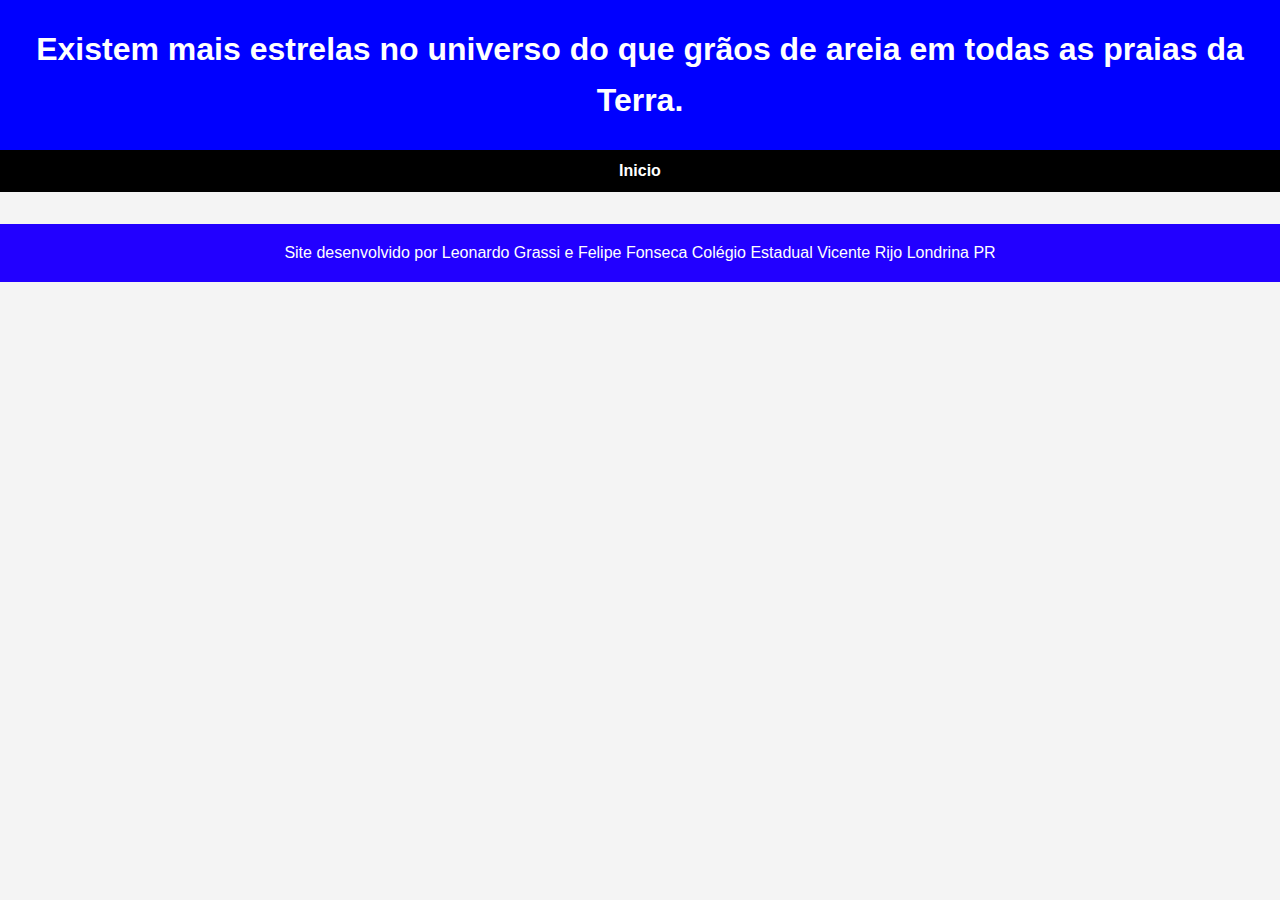
<file: estrela.html>
<!DOCTYPE html>
<html lang="en">
<head>
    <meta charset="UTF-8">
    <meta name="viewport" content="width=device-width, initial-scale=1.0">
    <link rel="stylesheet" href="style.css">
    <title>Document</title>
</head>
<body>
    
    <header>
        <h1>Existem mais estrelas no universo do que grãos de areia em todas as praias da Terra.</h1>
    </header>

    <nav>
        <a href="index.html">Inicio</a>
    </nav>



    <footer>
        <p>Site desenvolvido por Leonardo Grassi e Felipe Fonseca Colégio Estadual Vicente Rijo Londrina PR</p>
    </footer>


</body>
</html>
</file>
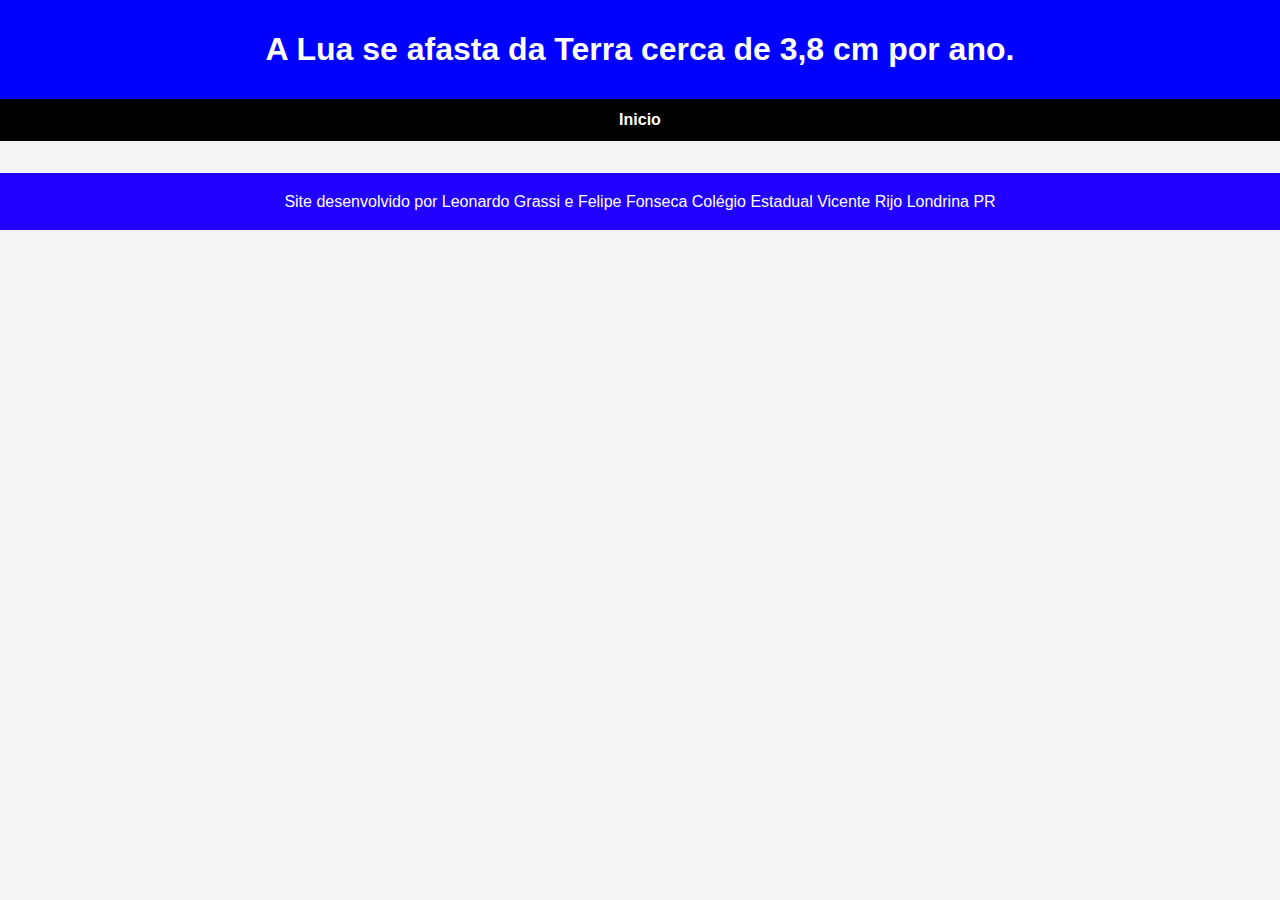
<file: lua.html>
<!DOCTYPE html>
<html lang="en">
<head>
    <meta charset="UTF-8">
    <meta name="viewport" content="width=device-width, initial-scale=1.0">
    <link rel="stylesheet" href="style.css">
    <title>Document</title>
</head>
<body>
    <header>
        <h1>A Lua se afasta da Terra cerca de 3,8 cm por ano.</h1>
    </header>

    <nav>
        <a href="index.html">Inicio</a>
    </nav>
  
    <footer>
        <p>Site desenvolvido por Leonardo Grassi e Felipe Fonseca Colégio Estadual Vicente Rijo Londrina PR</p>
    </footer>
</body>
</html>
</file>
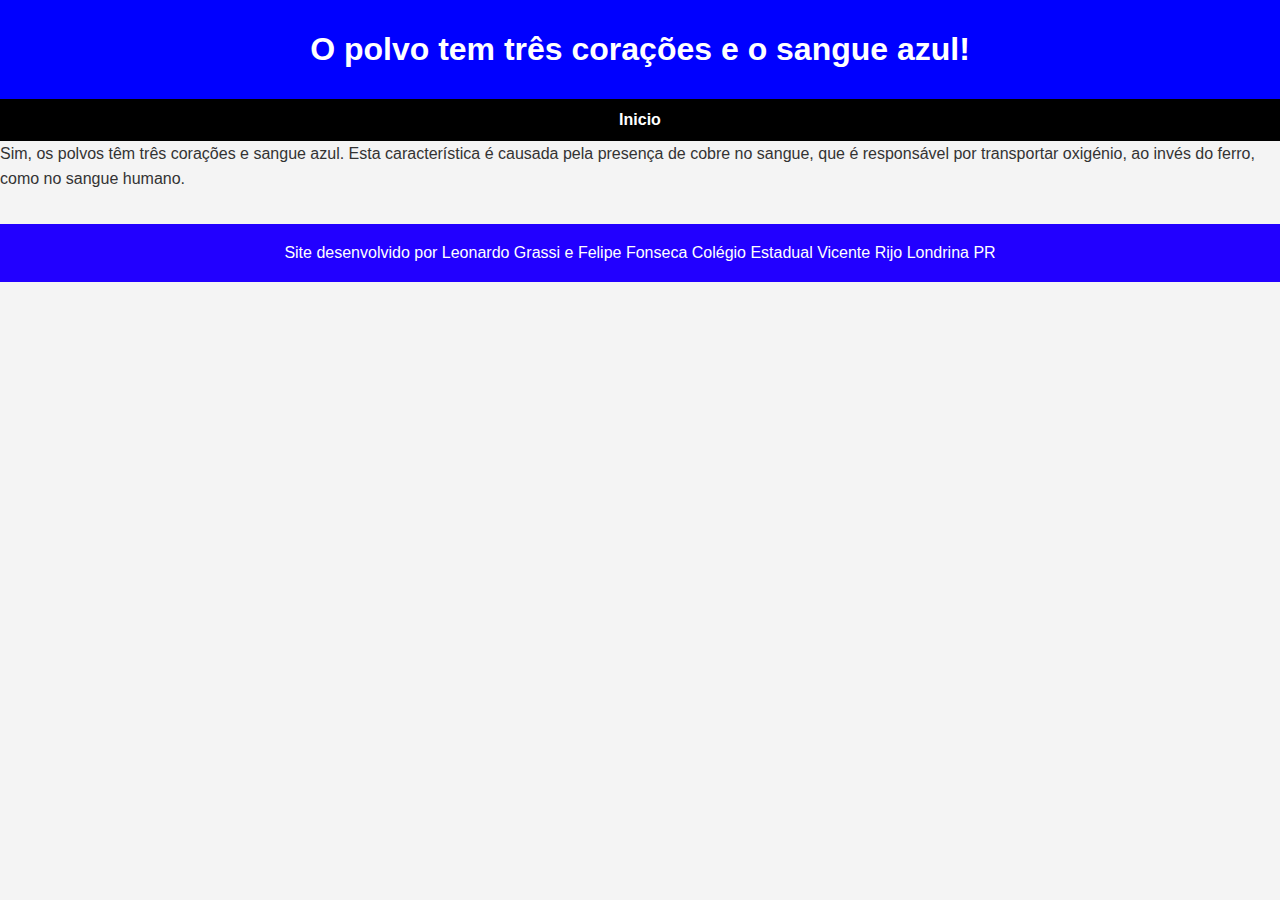
<file: polvo.html>
<!DOCTYPE html>
<html lang="en">
<head>
    <meta charset="UTF-8">
    <meta name="viewport" content="width=device-width, initial-scale=1.0">
    <link rel="stylesheet" href="style.css">
    <title>Document</title>
</head>
<body>
    <header>
        <h1>O polvo tem três corações e o sangue azul!</h1>
    </header>

    <nav>
        <a href="index.html">Inicio</a>
    </nav>

    <p>Sim, os polvos têm três corações e sangue azul. Esta característica é causada pela presença de cobre no sangue, que é responsável por transportar oxigénio, ao invés do ferro, como no sangue humano.</p>

    <footer>
        <p>Site desenvolvido por Leonardo Grassi e Felipe Fonseca Colégio Estadual Vicente Rijo Londrina PR</p>
    </footer>
</body>
</html>
</file>
<file: style.css>
/* Estilo geral */
* {
    margin: 0;
    padding: 0;
    box-sizing: border-box;
}

body {
font-family: Arial, sans-serif;
line-height: 1.6;
background-color: #f4f4f4;
color: #333;
}

header {
background-color: blue;
color: white;
text-align: center;
padding: 1.5rem 1rem;
}

header h1 {
margin: 0;
font-size: 2rem;
}
nav {
    display: flex;
    justify-content: center;
    gap: 2rem;
    background-color: black;
    padding: 0.5rem 0;
}

nav a {
    color: #fff;
    text-decoration: none;
    font-weight: bold;
}

main {
    max-width: 1000px;
    margin: 2rem auto;
    padding: 1rem;
}

.intro {
    text-align: center;
    margin-bottom: 2rem;
}

.curiosidades {
    display: flex;
    flex-wrap: wrap;
    gap: 1rem;
    justify-content: center;
}

.curiosidade-card {
    background-color: white;
    border-radius: 8px;
    box-shadow: 0 0 10px rgba(0, 0, 0, 0.1);
    padding: 1rem;
    width: 300px;
    transition: transform 0.3s ease;
}
        
.curiosidade-card:hover {
    transform: scale(1.05);
}
        
.curiosidade-card h3 {
    color: #ff0000;
}

footer {
    background-color: #2200ff;
    color: white;
    text-align: center;
    padding: 1rem;
    margin-top: 2rem;
}
            
/* Responsividade */
@media (max-width: 600px) {
    header h1 {
        font-size: 1.5rem;
    }
            
    .curiosidade-card {
        width: 90%;
    }
}

img {
    height: 250px;
    width: 350px;
}

h2 {
    text-align: center;
}

p a {
    border: 1px solid black;
    padding: 5px;
    border-radius: 10px;
    box-shadow: 1px 1px 4px black;
    text-align: center;
}

#botaoinicio:hover {
    transform: scale(1.05);
    transition: transform 0.1s ;
}

#botaoinicio {
    text-align: center;
}

nav a:hover {
    transform: scale(1.1);
    transition: transform 0.3s ;
}

li:hover {
    transform: scale(1.01);
    transition: transform 0.3s ;
}

.hero {
 background-size: cover;      
    background-repeat: no-repeat;
    background-position: center;
}
</file>
